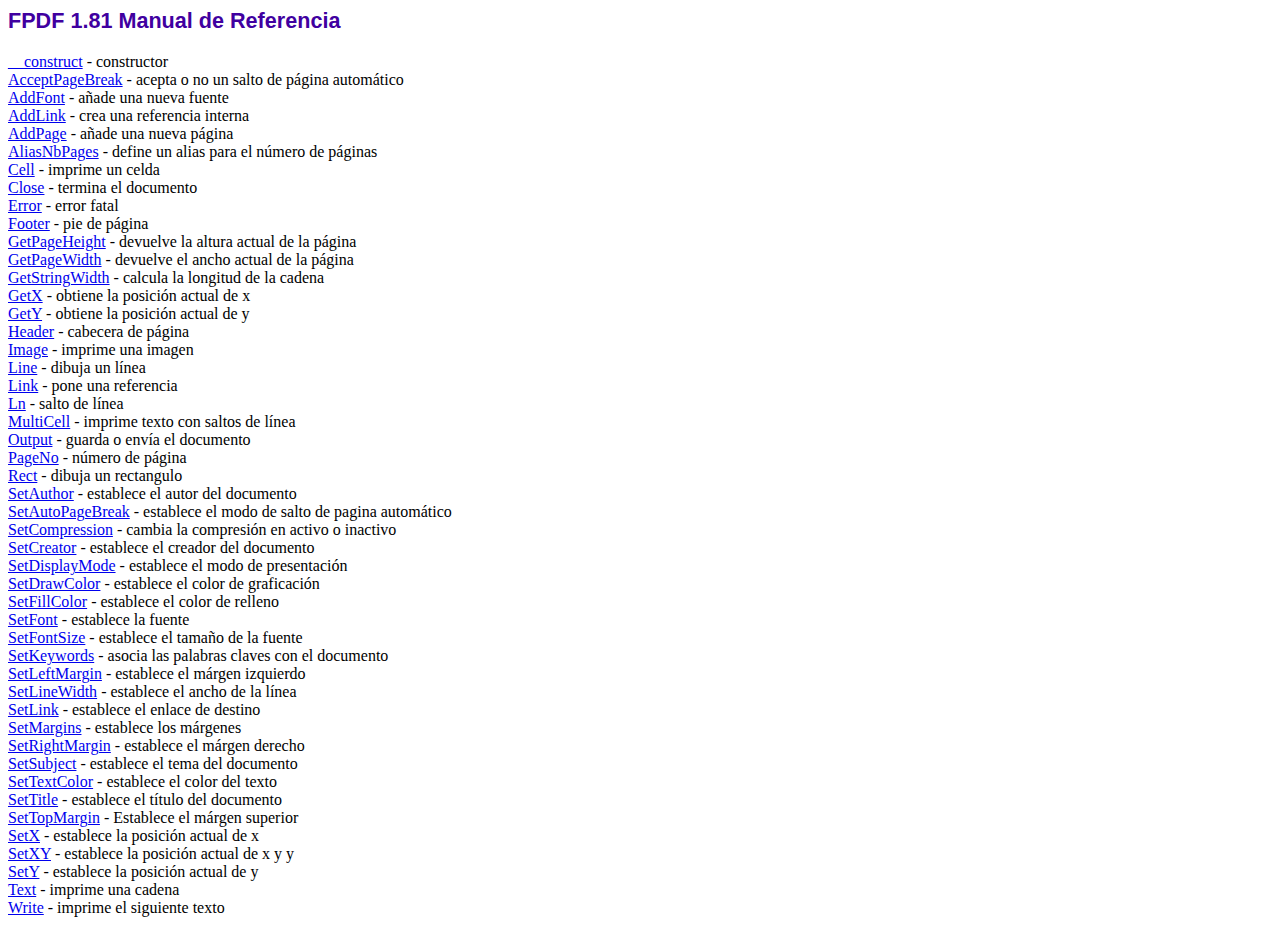
<file: mvc/view/teacher/fpdf181/doc/index.htm>
<!DOCTYPE html PUBLIC "-//W3C//DTD HTML 4.01 Transitional//EN">
<html>
<head>
<meta http-equiv="Content-Type" content="text/html; charset=ISO-8859-1">
<title>FPDF 1.81 Manual de Referencia</title>
<link type="text/css" rel="stylesheet" href="../fpdf.css">
</head>
<body>
<h1>FPDF 1.81 Manual de Referencia</h1>
<a href="__construct.htm">__construct</a> - constructor<br>
<a href="acceptpagebreak.htm">AcceptPageBreak</a> - acepta o no un salto de p�gina autom�tico<br>
<a href="addfont.htm">AddFont</a> - a�ade una nueva fuente<br>
<a href="addlink.htm">AddLink</a> - crea una referencia interna<br>
<a href="addpage.htm">AddPage</a> - a�ade una nueva p�gina<br>
<a href="aliasnbpages.htm">AliasNbPages</a> - define un alias para el n�mero de p�ginas<br>
<a href="cell.htm">Cell</a> - imprime un celda<br>
<a href="close.htm">Close</a> - termina el documento<br>
<a href="error.htm">Error</a> - error fatal<br>
<a href="footer.htm">Footer</a> - pie de p�gina<br>
<a href="getpageheight.htm">GetPageHeight</a> - devuelve la altura actual de la p�gina<br>
<a href="getpagewidth.htm">GetPageWidth</a> - devuelve el ancho actual de la p�gina<br>
<a href="getstringwidth.htm">GetStringWidth</a> - calcula la longitud de la cadena<br>
<a href="getx.htm">GetX</a> - obtiene la posici�n actual de x<br>
<a href="gety.htm">GetY</a> - obtiene la posici�n actual de y<br>
<a href="header.htm">Header</a> - cabecera de p�gina<br>
<a href="image.htm">Image</a> - imprime una imagen<br>
<a href="line.htm">Line</a> - dibuja un l�nea<br>
<a href="link.htm">Link</a> - pone una referencia<br>
<a href="ln.htm">Ln</a> - salto de l�nea<br>
<a href="multicell.htm">MultiCell</a> - imprime texto con saltos de l�nea<br>
<a href="output.htm">Output</a> - guarda o env�a el documento<br>
<a href="pageno.htm">PageNo</a> - n�mero de p�gina<br>
<a href="rect.htm">Rect</a> - dibuja un rectangulo<br>
<a href="setauthor.htm">SetAuthor</a> - establece el autor del documento<br>
<a href="setautopagebreak.htm">SetAutoPageBreak</a> - establece el modo de salto de pagina autom�tico<br>
<a href="setcompression.htm">SetCompression</a> - cambia la compresi�n en activo o inactivo<br>
<a href="setcreator.htm">SetCreator</a> - establece el creador del documento<br>
<a href="setdisplaymode.htm">SetDisplayMode</a> - establece el modo de presentaci�n<br>
<a href="setdrawcolor.htm">SetDrawColor</a> - establece el color de graficaci�n<br>
<a href="setfillcolor.htm">SetFillColor</a> - establece el color de relleno<br>
<a href="setfont.htm">SetFont</a> - establece la fuente<br>
<a href="setfontsize.htm">SetFontSize</a> - establece el tama�o de la fuente<br>
<a href="setkeywords.htm">SetKeywords</a> - asocia las palabras claves con el documento<br>
<a href="setleftmargin.htm">SetLeftMargin</a> - establece el m�rgen izquierdo<br>
<a href="setlinewidth.htm">SetLineWidth</a> - establece el ancho de la l�nea<br>
<a href="setlink.htm">SetLink</a> - establece el enlace de destino<br>
<a href="setmargins.htm">SetMargins</a> - establece los m�rgenes<br>
<a href="setrightmargin.htm">SetRightMargin</a> - establece el m�rgen derecho<br>
<a href="setsubject.htm">SetSubject</a> - establece el tema del documento<br>
<a href="settextcolor.htm">SetTextColor</a> - establece el color del texto<br>
<a href="settitle.htm">SetTitle</a> - establece el t�tulo del documento<br>
<a href="settopmargin.htm">SetTopMargin</a> - Establece el m�rgen superior<br>
<a href="setx.htm">SetX</a> - establece la posici�n actual de x<br>
<a href="setxy.htm">SetXY</a> - establece la posici�n actual de x y y<br>
<a href="sety.htm">SetY</a> - establece la posici�n actual de y<br>
<a href="text.htm">Text</a> - imprime una cadena<br>
<a href="write.htm">Write</a> - imprime el siguiente texto<br>
</body>
</html>
</file>
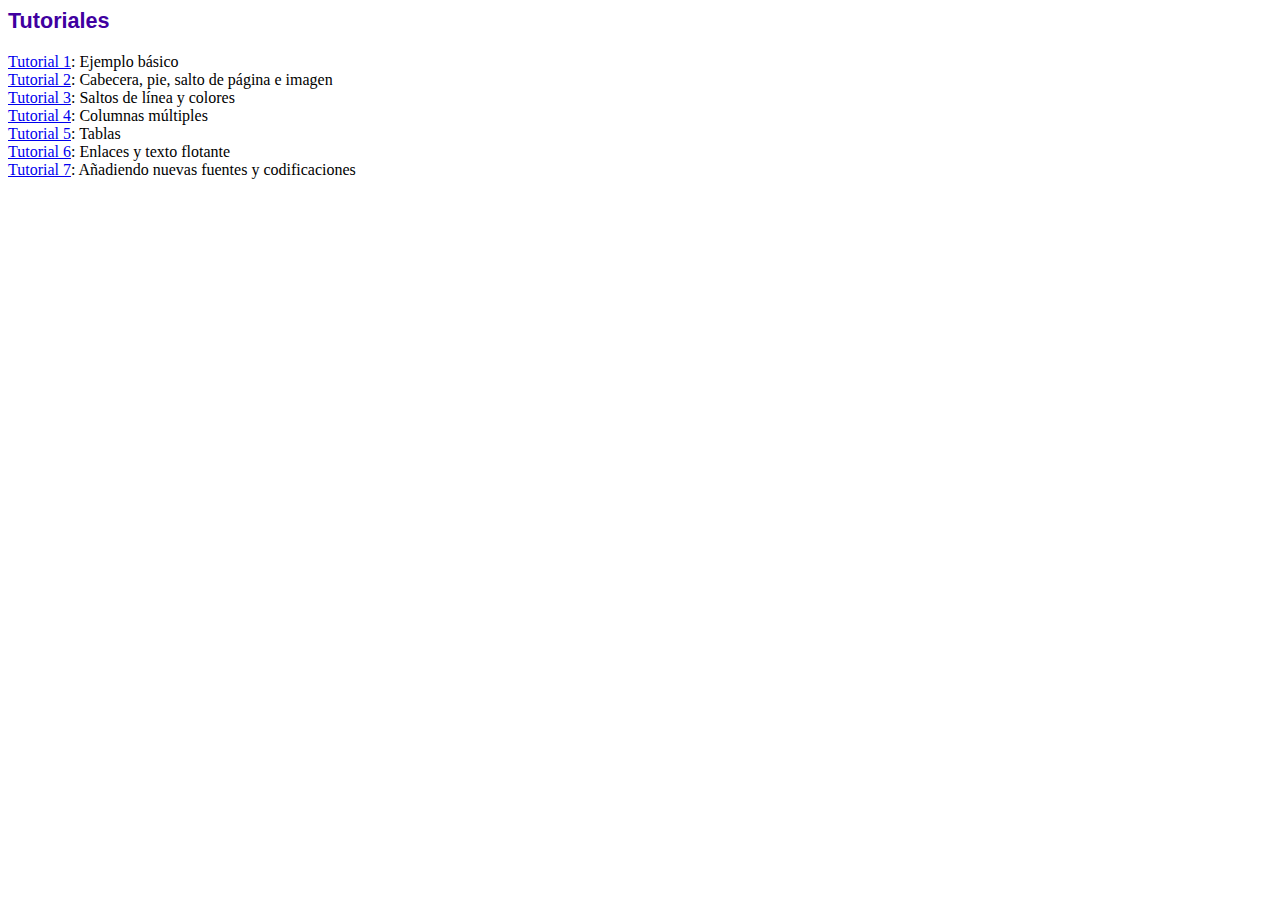
<file: mvc/view/teacher/fpdf181/tutorial/index.htm>
<!DOCTYPE html PUBLIC "-//W3C//DTD HTML 4.01 Transitional//EN">
<html>
<head>
<meta http-equiv="Content-Type" content="text/html; charset=ISO-8859-1">
<title>Tutoriales</title>
<link type="text/css" rel="stylesheet" href="../fpdf.css">
</head>
<body>
<h1>Tutoriales</h1>
<ul style="list-style-type:none; margin-left:0; padding-left:0">
<li><a href="tuto1.htm">Tutorial 1</a>: Ejemplo b�sico</li>
<li><a href="tuto2.htm">Tutorial 2</a>: Cabecera, pie, salto de p�gina e imagen</li>
<li><a href="tuto3.htm">Tutorial 3</a>: Saltos de l�nea y colores</li>
<li><a href="tuto4.htm">Tutorial 4</a>: Columnas m�ltiples</li>
<li><a href="tuto5.htm">Tutorial 5</a>: Tablas</li>
<li><a href="tuto6.htm">Tutorial 6</a>: Enlaces y texto flotante</li>
<li><a href="tuto7.htm">Tutorial 7</a>: A�adiendo nuevas fuentes y codificaciones</li>
</ul>
</body>
</html>
</file>
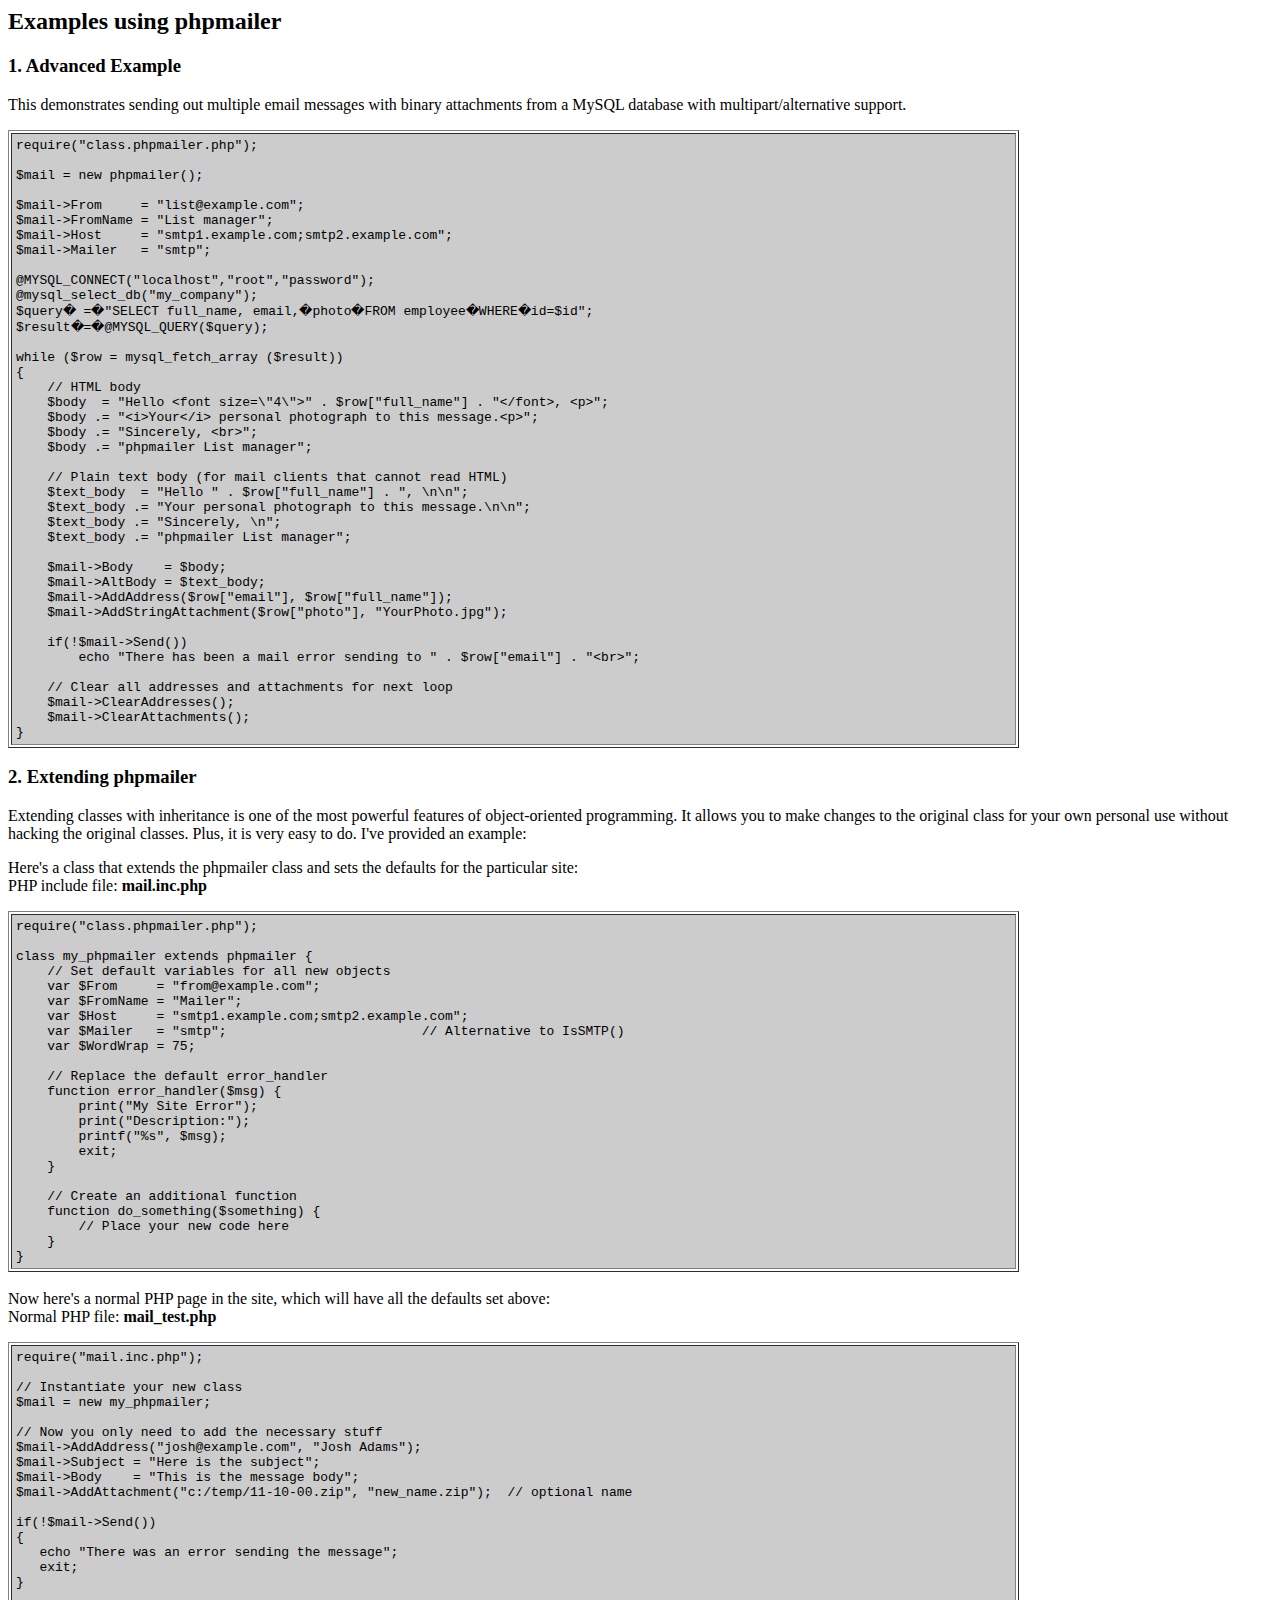
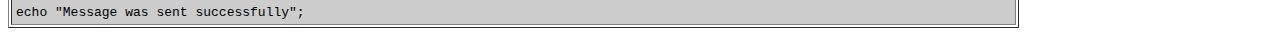
<file: mvc/Controller/PHPMailer/docs/extending.html>
<html>
<head>
<title>Examples using phpmailer</title>
</head>

<body bgcolor="#FFFFFF">

<h2>Examples using phpmailer</h2>

<h3>1. Advanced Example</h3>
<p>

This demonstrates sending out multiple email messages with binary attachments
from a MySQL database with multipart/alternative support.<p>
<table cellpadding="4" border="1" width="80%">
<tr>
<td bgcolor="#CCCCCC">
<pre>
require("class.phpmailer.php");

$mail = new phpmailer();

$mail->From     = "list@example.com";
$mail->FromName = "List manager";
$mail->Host     = "smtp1.example.com;smtp2.example.com";
$mail->Mailer   = "smtp";

@MYSQL_CONNECT("localhost","root","password");
@mysql_select_db("my_company");
$query� =�"SELECT full_name, email,�photo�FROM employee�WHERE�id=$id";
$result�=�@MYSQL_QUERY($query);

while ($row = mysql_fetch_array ($result))
{
    // HTML body
    $body  = "Hello &lt;font size=\"4\"&gt;" . $row["full_name"] . "&lt;/font&gt;, &lt;p&gt;";
    $body .= "&lt;i&gt;Your&lt;/i&gt; personal photograph to this message.&lt;p&gt;";
    $body .= "Sincerely, &lt;br&gt;";
    $body .= "phpmailer List manager";

    // Plain text body (for mail clients that cannot read HTML)
    $text_body  = "Hello " . $row["full_name"] . ", \n\n";
    $text_body .= "Your personal photograph to this message.\n\n";
    $text_body .= "Sincerely, \n";
    $text_body .= "phpmailer List manager";

    $mail->Body    = $body;
    $mail->AltBody = $text_body;
    $mail->AddAddress($row["email"], $row["full_name"]);
    $mail->AddStringAttachment($row["photo"], "YourPhoto.jpg");

    if(!$mail->Send())
        echo "There has been a mail error sending to " . $row["email"] . "&lt;br&gt;";

    // Clear all addresses and attachments for next loop
    $mail->ClearAddresses();
    $mail->ClearAttachments();
}
</pre>
</td>
</tr>
</table>
<p>

<h3>2. Extending phpmailer</h3>
<p>

Extending classes with inheritance is one of the most
powerful features of object-oriented
programming.  It allows you to make changes to the
original class for your
own personal use without hacking the original
classes.  Plus, it is very
easy to do. I've provided an example:

<p>
Here's a class that extends the phpmailer class and sets the defaults
for the particular site:<br>
PHP include file: <b>mail.inc.php</b>
<p>

<table cellpadding="4" border="1" width="80%">
<tr>
<td bgcolor="#CCCCCC">
<pre>
require("class.phpmailer.php");

class my_phpmailer extends phpmailer {
    // Set default variables for all new objects
    var $From     = "from@example.com";
    var $FromName = "Mailer";
    var $Host     = "smtp1.example.com;smtp2.example.com";
    var $Mailer   = "smtp";                         // Alternative to IsSMTP()
    var $WordWrap = 75;

    // Replace the default error_handler
    function error_handler($msg) {
        print("My Site Error");
        print("Description:");
        printf("%s", $msg);
        exit;
    }

    // Create an additional function
    function do_something($something) {
        // Place your new code here
    }
}
</td>
</tr>
</table>
<br>

Now here's a normal PHP page in the site, which will have all the defaults set
above:<br>
Normal PHP file: <b>mail_test.php</b>
<p>

<table cellpadding="4" border="1" width="80%">
<tr>
<td bgcolor="#CCCCCC">
<pre>
require("mail.inc.php");

// Instantiate your new class
$mail = new my_phpmailer;

// Now you only need to add the necessary stuff
$mail->AddAddress("josh@example.com", "Josh Adams");
$mail->Subject = "Here is the subject";
$mail->Body    = "This is the message body";
$mail->AddAttachment("c:/temp/11-10-00.zip", "new_name.zip");  // optional name

if(!$mail->Send())
{
   echo "There was an error sending the message";
   exit;
}

echo "Message was sent successfully";
</pre>
</td>
</tr>
</table>
</p>

</body>
</html>
</file>
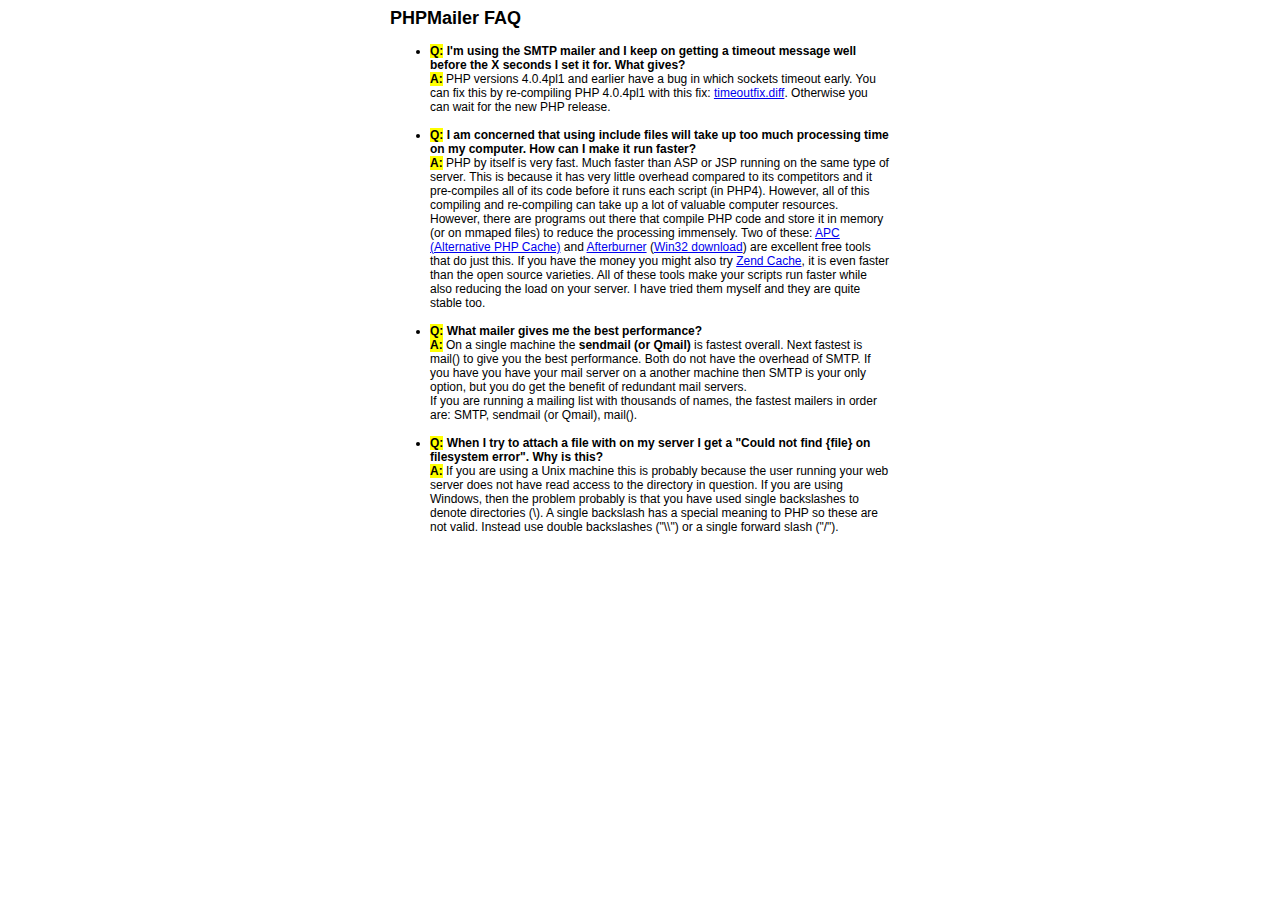
<file: mvc/Controller/PHPMailer/docs/faq.html>
﻿<html>
<head>
<title>PHPMailer FAQ</title>
<style>
body, p {
  font-family: Arial, Helvetica, sans-serif;
  font-size: 12px;
}
div.width {
  width: 500px;
  text-align: left;
}
</style>
</head>
<body bgcolor="#FFFFFF">
<center>
<div class="width">
<h2>PHPMailer FAQ</h2>
<ul>

  <li><b style="background-color: #FFFF00">Q:</b> <b>I&#039;m using the SMTP mailer and I keep on getting a timeout message
  well before the X seconds I set it for.  What gives?</b><br />
  <b style="background-color: #FFFF00">A:</b> PHP versions 4.0.4pl1 and earlier have a bug in which sockets timeout
  early.  You can fix this by re-compiling PHP 4.0.4pl1 with this fix:
  <a href="timeoutfix.diff">timeoutfix.diff</a>. Otherwise you can wait for the new PHP release.<br /><br /></li>

  <li><b style="background-color: #FFFF00">Q:</b> <b>I am concerned that using include files will take up too much
  processing time on my computer.  How can I make it run faster?</b><br />
  <b style="background-color: #FFFF00">A:</b>  PHP by itself is very fast.  Much faster than ASP or JSP running on
  the same type of server.  This is because it has very little overhead compared
  to its competitors and it pre-compiles all of
  its code before it runs each script (in PHP4).  However, all of
  this compiling and re-compiling can take up a lot of valuable
  computer resources.  However, there are programs out there that compile
  PHP code and store it in memory (or on mmaped files) to reduce the
  processing immensely.  Two of these: <a href="http://apc.communityconnect.com">APC
  (Alternative PHP Cache)</a> and <a href="http://bwcache.bware.it/index.htm">Afterburner</a>
  (<a href="http://www.mm4.de/php4win/mod_php4_win32/">Win32 download</a>)
  are excellent free tools that do just this.  If you have the money
  you might also try <a href="http://www.zend.com">Zend Cache</a>, it is
  even faster than the open source varieties.  All of these tools make your
  scripts run faster while also reducing the load on your server. I have tried
  them myself and they are quite stable too.<br /><br /></li>

  <li><b style="background-color: #FFFF00">Q:</b> <b>What mailer gives me the best performance?</b><br />
  <b style="background-color: #FFFF00">A:</b> On a single machine the <b>sendmail (or Qmail)</b> is fastest overall.
  Next fastest is mail() to give you the best performance. Both do not have the overhead of SMTP.
  If you have you have your mail server on a another machine then
  SMTP is your only option, but you do get the benefit of redundant mail servers.<br />
  If you are running a mailing list with thousands of names, the fastest mailers in order are: SMTP, sendmail (or Qmail), mail().<br /><br /></li>

  <li><b style="background-color: #FFFF00">Q:</b> <b>When I try to attach a file with on my server I get a
  "Could not find {file} on filesystem error".  Why is this?</b><br />
  <b style="background-color: #FFFF00">A:</b> If you are using a Unix machine this is probably because the user
  running your web server does not have read access to the directory in question.  If you are using Windows,
  then the problem probably is that you have used single backslashes to denote directories (\).
  A single backslash has a special meaning to PHP so these are not
  valid.  Instead use double backslashes ("\\") or a single forward
  slash ("/").<br /><br /></li>

</ul>

</div>
</center>

</body>
</html>
</file>
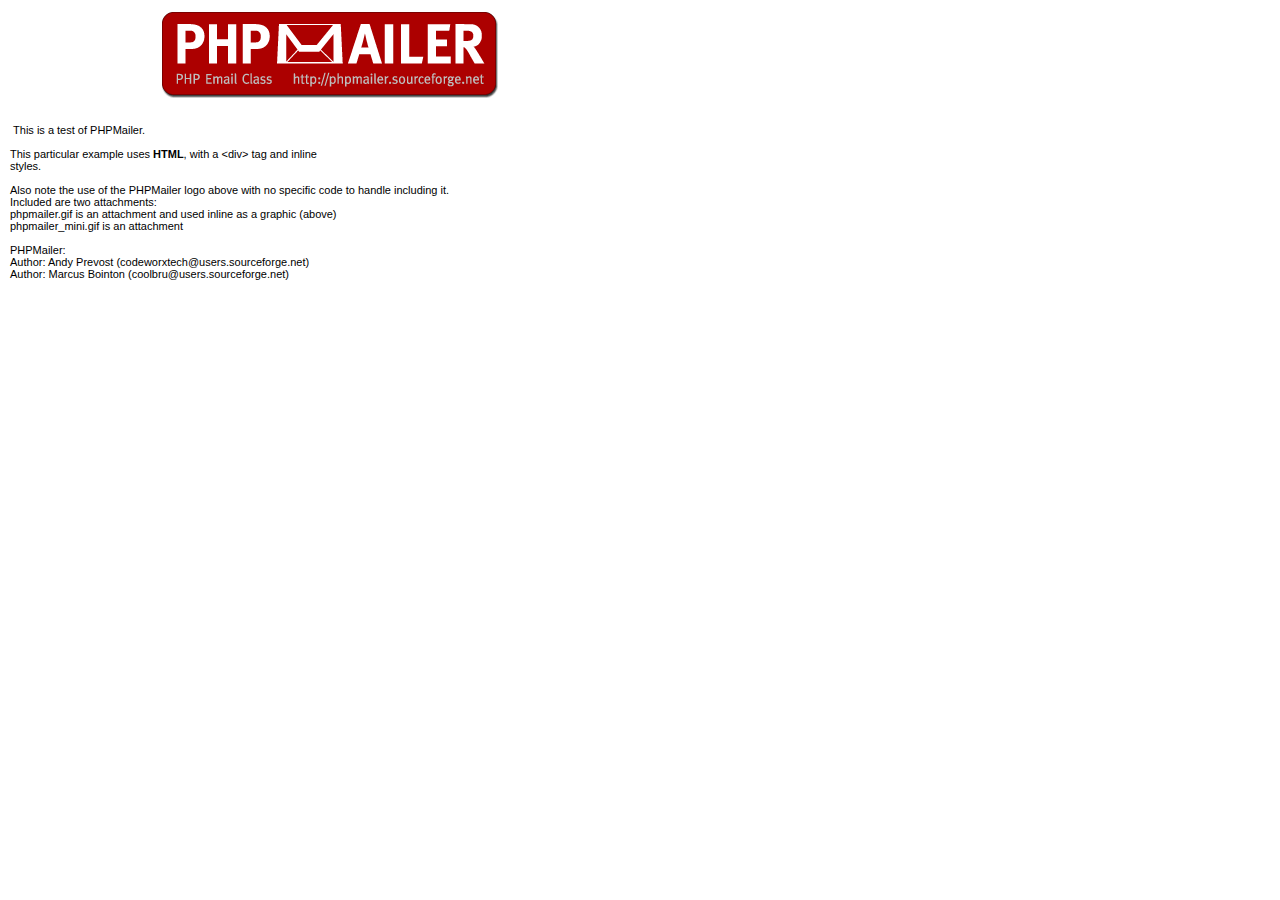
<file: mvc/Controller/PHPMailer/examples/contents.html>
<body style="margin: 10px;">
<div style="width: 640px; font-family: Arial, Helvetica, sans-serif; font-size: 11px;">
<div align="center"><img src="images/phpmailer.gif" style="height: 90px; width: 340px"></div><br>
<br>
&nbsp;This is a test of PHPMailer.<br>
<br>
This particular example uses <strong>HTML</strong>, with a &lt;div&gt; tag and inline<br>
styles.<br>
<br>
Also note the use of the PHPMailer logo above with no specific code to handle
including it.<br />
Included are two attachments:<br />
phpmailer.gif is an attachment and used inline as a graphic (above)<br />
phpmailer_mini.gif is an attachment<br />
<br />
PHPMailer:<br />
Author: Andy Prevost (codeworxtech@users.sourceforge.net)<br />
Author: Marcus Bointon (coolbru@users.sourceforge.net)<br />
</div>
</body>
</file>
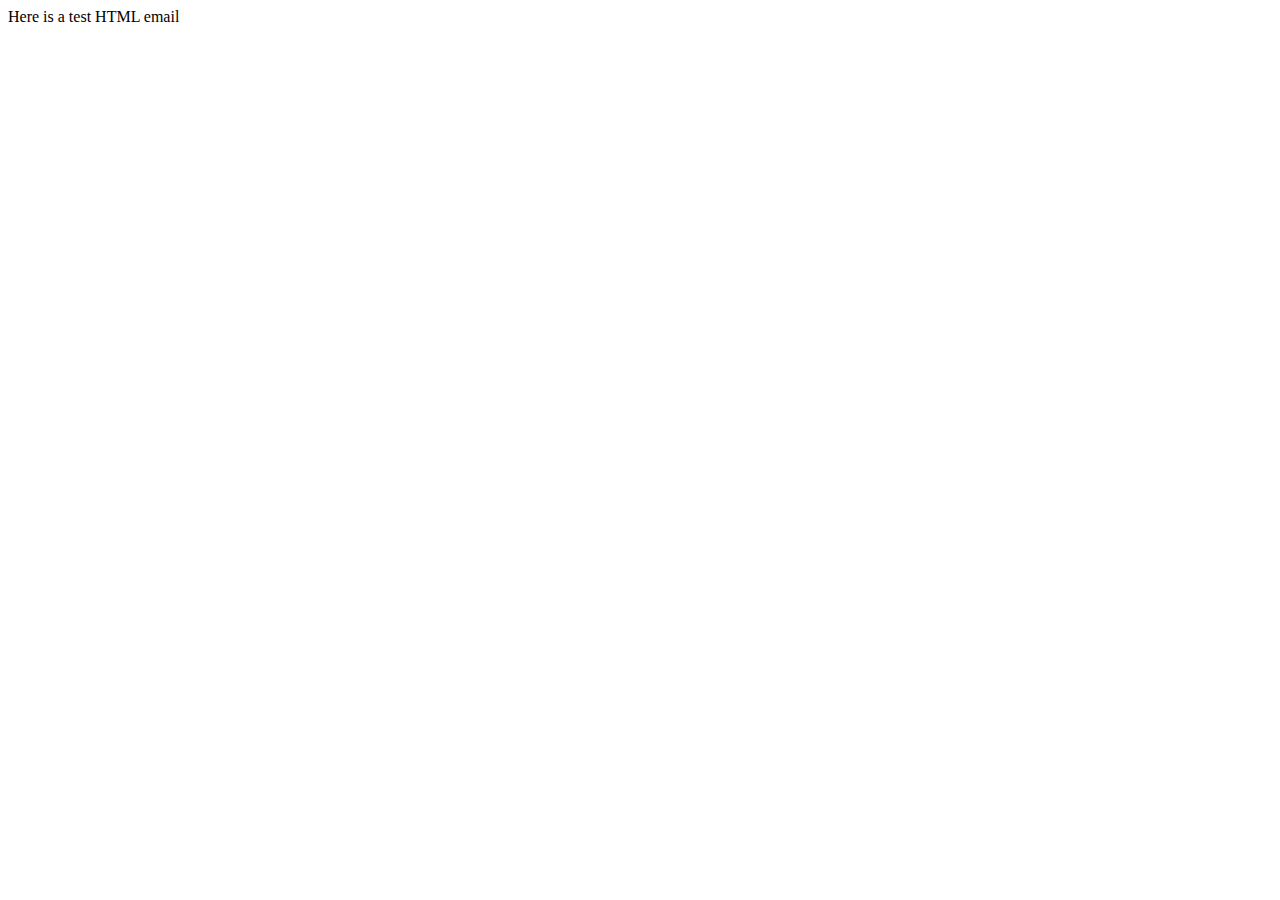
<file: mvc/Controller/PHPMailer/test/contents.html>
<!DOCTYPE HTML PUBLIC "-//W3C//DTD HTML 4.01 Transitional//EN">
<html>
  <head>
    <title>Email test</title>
    <meta http-equiv="Content-Type" content="text/html; charset=UTF-8">
  </head>
  <body>
	<p>Here is a test HTML email</p>
  </body>
</html>
</file>
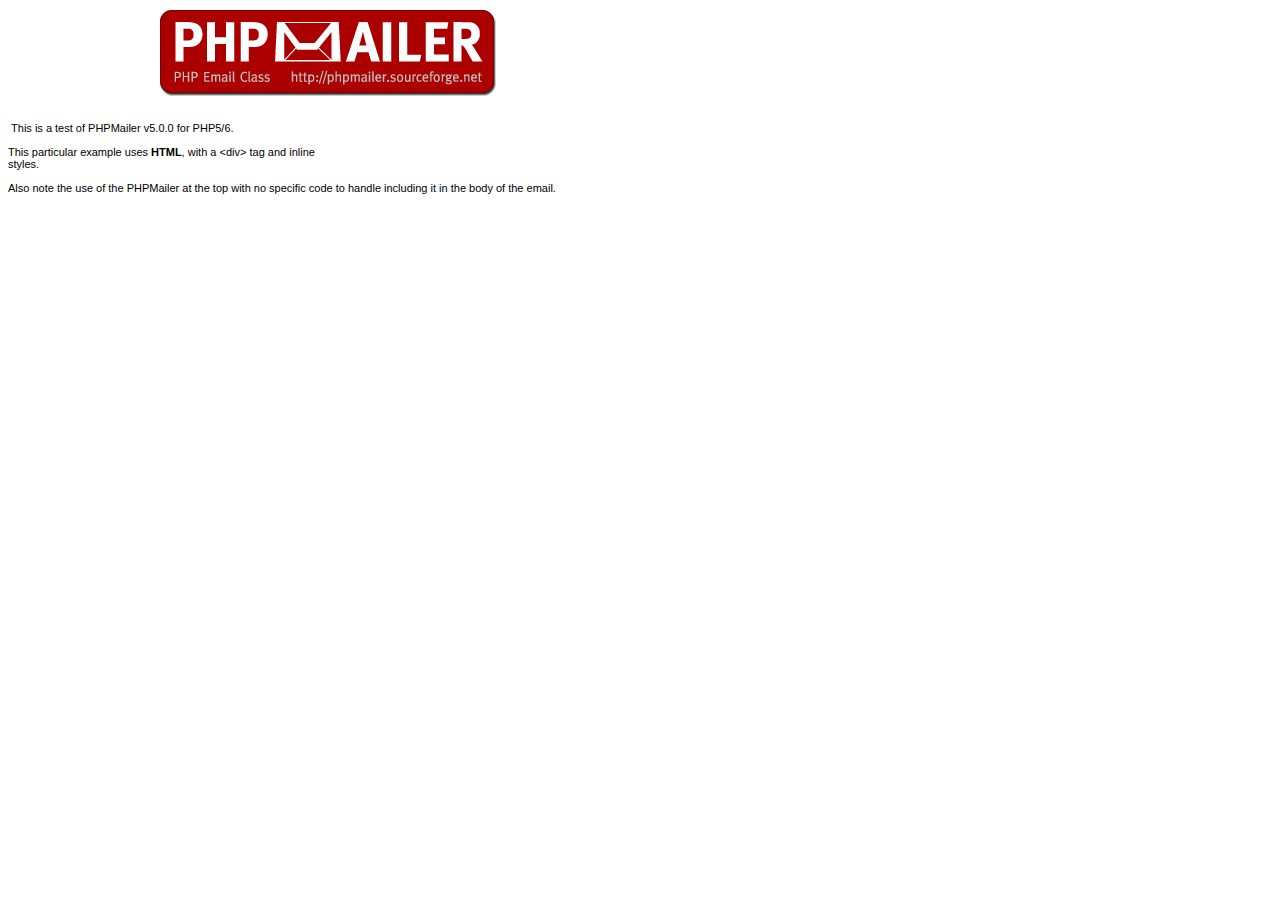
<file: mvc/Controller/PHPMailer/test_script/contents.html>
<body>
<div style="width: 640px; font-family: Arial, Helvetica, sans-serif; font-size: 11px;">
<div align="center"><img src="images/phpmailer.gif" style="height: 90px; width: 340px"></div><br />
<br />
&nbsp;This is a test of PHPMailer v5.0.0 for PHP5/6.<br />
<br />
This particular example uses <strong>HTML</strong>, with a &lt;div&gt; tag and inline<br />
styles.<br />
<br />
Also note the use of the PHPMailer at the top with no specific code to handle
including it in the body of the email.</div>


</body>
</file>
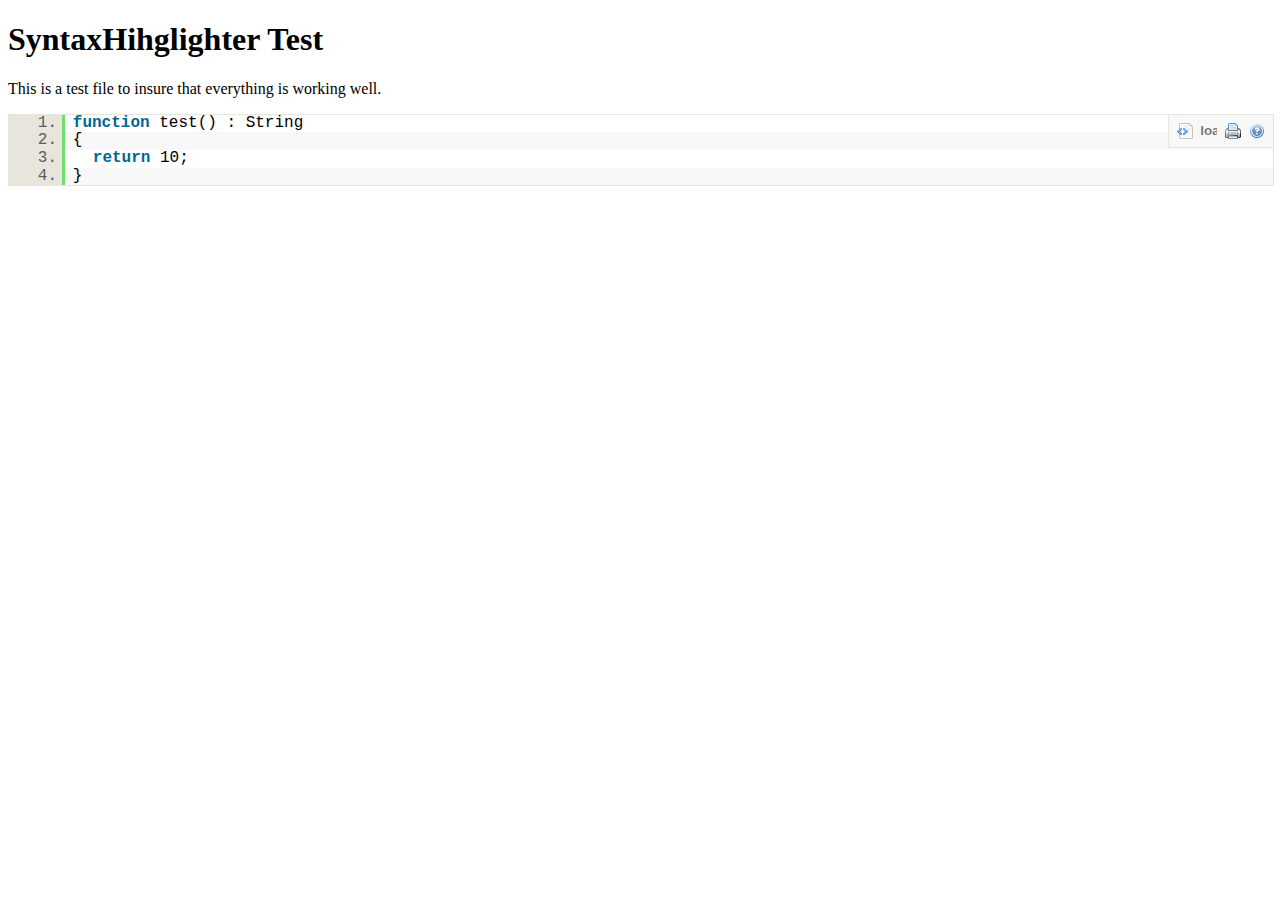
<file: mvc/Controller/PHPMailer/test_script/test.html>
<!DOCTYPE html PUBLIC "-//W3C//DTD XHTML 1.0 Strict//EN" "http://www.w3.org/TR/xhtml1/DTD/xhtml1-strict.dtd">
<html xmlns="http://www.w3.org/1999/xhtml" xml:lang="en" lang="en">
<head>
  <meta http-equiv="Content-Type" content="text/html; charset=UTF-8" />
  <title>SyntaxHighlighter Build Test Page</title>
  <script type="text/javascript" src="scripts/shCore.js"></script>
  <!--
  <script type="text/javascript" src="scripts/shBrushBash.js"></script>
  <script type="text/javascript" src="scripts/shBrushCpp.js"></script>
  <script type="text/javascript" src="scripts/shBrushCSharp.js"></script>
  <script type="text/javascript" src="scripts/shBrushCss.js"></script>
  <script type="text/javascript" src="scripts/shBrushDelphi.js"></script>
  <script type="text/javascript" src="scripts/shBrushDiff.js"></script>
  <script type="text/javascript" src="scripts/shBrushGroovy.js"></script>
  <script type="text/javascript" src="scripts/shBrushJava.js"></script>
  <script type="text/javascript" src="scripts/shBrushJScript.js"></script>
  -->
  <script type="text/javascript" src="scripts/shBrushPhp.js"></script>
  <!--
  <script type="text/javascript" src="scripts/shBrushPlain.js"></script>
  <script type="text/javascript" src="scripts/shBrushPython.js"></script>
  <script type="text/javascript" src="scripts/shBrushRuby.js"></script>
  <script type="text/javascript" src="scripts/shBrushScala.js"></script>
  <script type="text/javascript" src="scripts/shBrushSql.js"></script>
  <script type="text/javascript" src="scripts/shBrushVb.js"></script>
  <script type="text/javascript" src="scripts/shBrushXml.js"></script>
  -->
  <link type="text/css" rel="stylesheet" href="styles/shCore.css"/>
  <link type="text/css" rel="stylesheet" href="styles/shThemeDefault.css"/>
  <script type="text/javascript">
    SyntaxHighlighter.config.clipboardSwf = 'scripts/clipboard.swf';
    SyntaxHighlighter.all();
  </script>
</head>

<body >
<h1>SyntaxHihglighter Test</h1>
<p>This is a test file to insure that everything is working well.</p>

<pre class="brush: php;">
function test() : String
{
  return 10;
}
</pre>
</html>
</file>
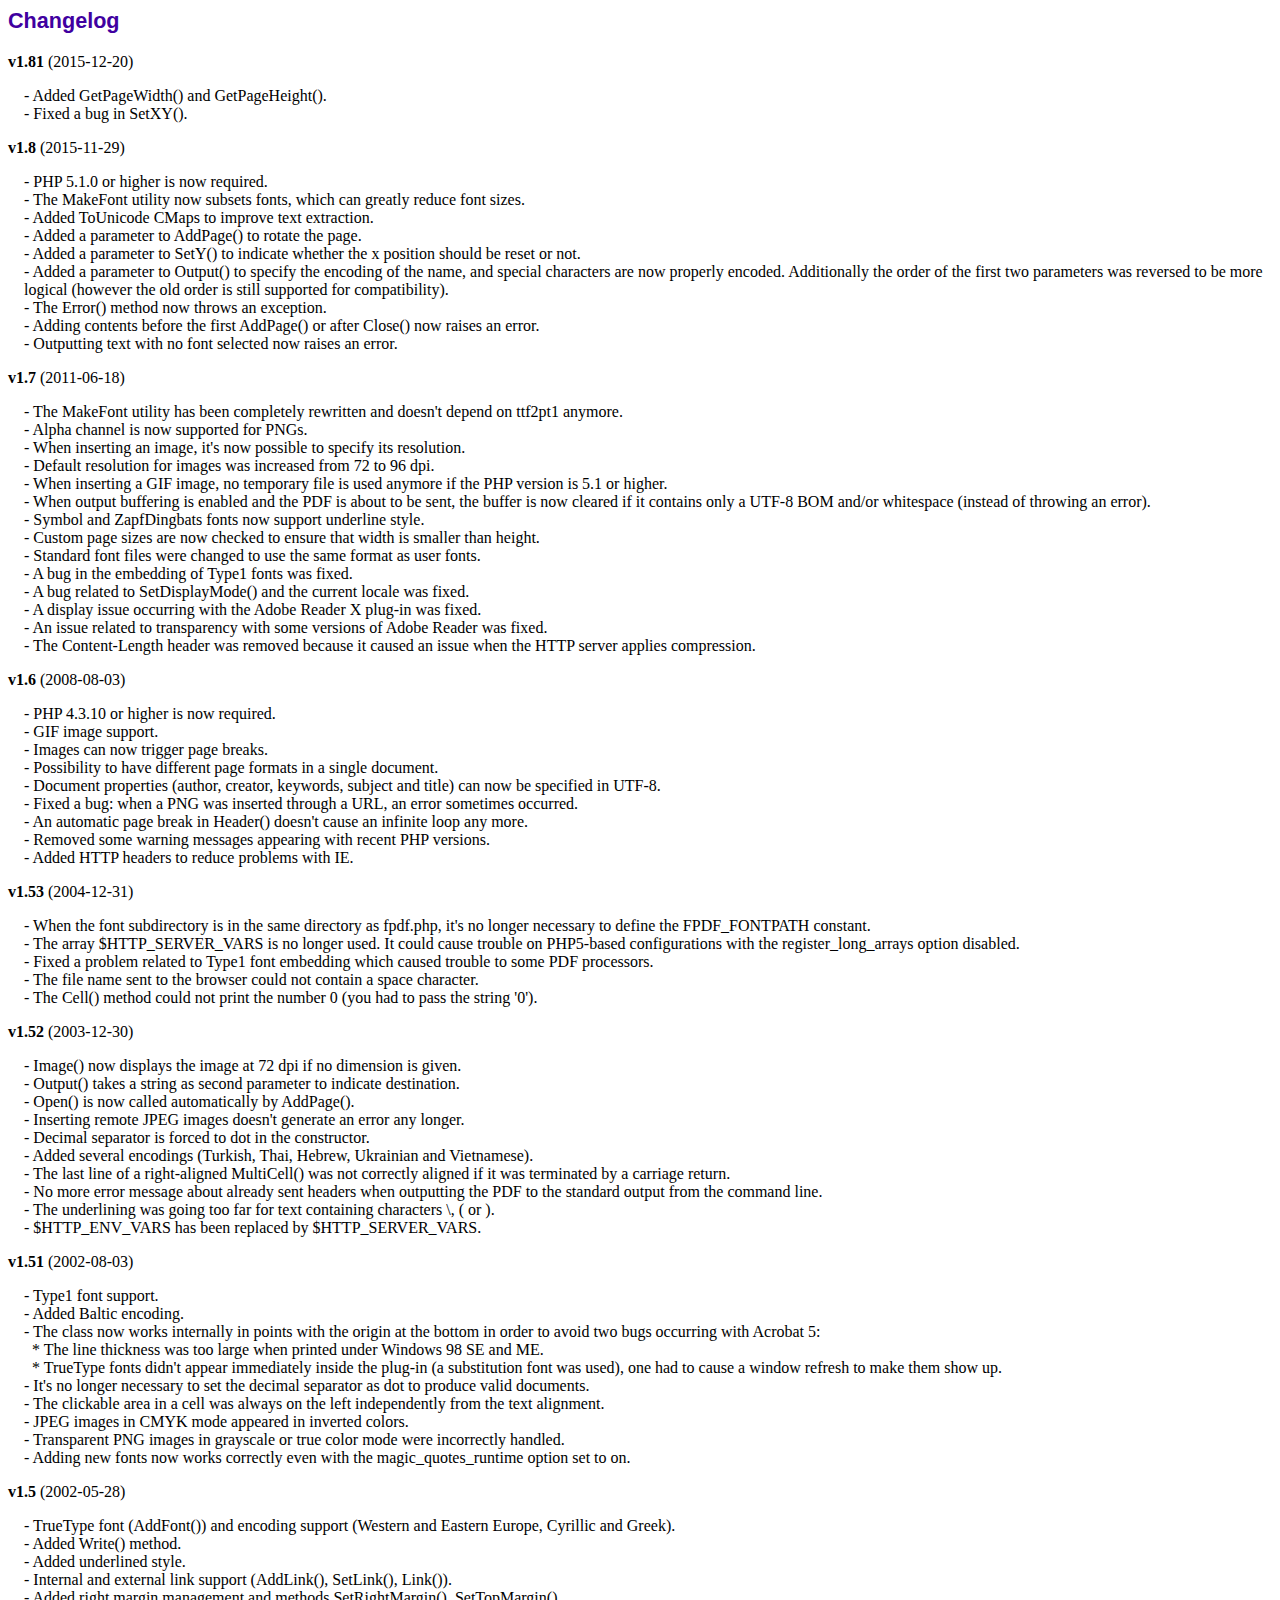
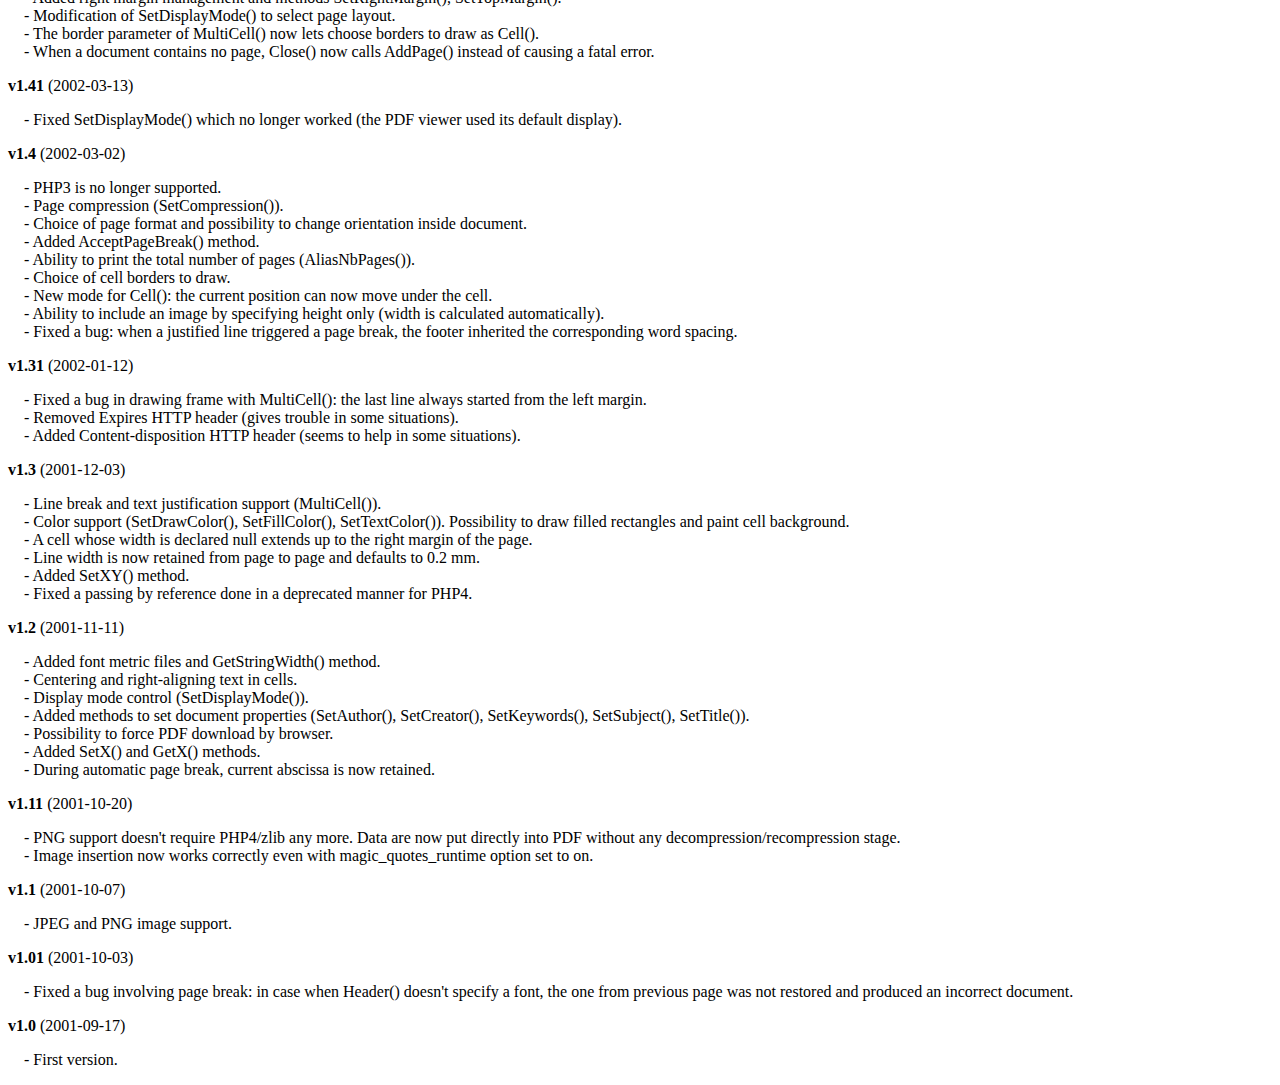
<file: mvc/view/teacher/fpdf181/changelog.htm>
<!DOCTYPE html PUBLIC "-//W3C//DTD HTML 4.01 Transitional//EN">
<html>
<head>
<meta http-equiv="Content-Type" content="text/html; charset=ISO-8859-1">
<title>Changelog</title>
<link type="text/css" rel="stylesheet" href="fpdf.css">
<style type="text/css">
dd {margin:1em 0 1em 1em}
</style>
</head>
<body>
<h1>Changelog</h1>
<dl>
<dt><strong>v1.81</strong> (2015-12-20)</dt>
<dd>
- Added GetPageWidth() and GetPageHeight().<br>
- Fixed a bug in SetXY().<br>
</dd>
<dt><strong>v1.8</strong> (2015-11-29)</dt>
<dd>
- PHP 5.1.0 or higher is now required.<br>
- The MakeFont utility now subsets fonts, which can greatly reduce font sizes.<br>
- Added ToUnicode CMaps to improve text extraction.<br>
- Added a parameter to AddPage() to rotate the page.<br>
- Added a parameter to SetY() to indicate whether the x position should be reset or not.<br>
- Added a parameter to Output() to specify the encoding of the name, and special characters are now properly encoded. Additionally the order of the first two parameters was reversed to be more logical (however the old order is still supported for compatibility).<br>
- The Error() method now throws an exception.<br>
- Adding contents before the first AddPage() or after Close() now raises an error.<br>
- Outputting text with no font selected now raises an error.<br>
</dd>
<dt><strong>v1.7</strong> (2011-06-18)</dt>
<dd>
- The MakeFont utility has been completely rewritten and doesn't depend on ttf2pt1 anymore.<br>
- Alpha channel is now supported for PNGs.<br>
- When inserting an image, it's now possible to specify its resolution.<br>
- Default resolution for images was increased from 72 to 96 dpi.<br>
- When inserting a GIF image, no temporary file is used anymore if the PHP version is 5.1 or higher.<br>
- When output buffering is enabled and the PDF is about to be sent, the buffer is now cleared if it contains only a UTF-8 BOM and/or whitespace (instead of throwing an error).<br>
- Symbol and ZapfDingbats fonts now support underline style.<br>
- Custom page sizes are now checked to ensure that width is smaller than height.<br>
- Standard font files were changed to use the same format as user fonts.<br>
- A bug in the embedding of Type1 fonts was fixed.<br>
- A bug related to SetDisplayMode() and the current locale was fixed.<br>
- A display issue occurring with the Adobe Reader X plug-in was fixed.<br>
- An issue related to transparency with some versions of Adobe Reader was fixed.<br>
- The Content-Length header was removed because it caused an issue when the HTTP server applies compression.<br>
</dd>
<dt><strong>v1.6</strong> (2008-08-03)</dt>
<dd>
- PHP 4.3.10 or higher is now required.<br>
- GIF image support.<br>
- Images can now trigger page breaks.<br>
- Possibility to have different page formats in a single document.<br>
- Document properties (author, creator, keywords, subject and title) can now be specified in UTF-8.<br>
- Fixed a bug: when a PNG was inserted through a URL, an error sometimes occurred.<br>
- An automatic page break in Header() doesn't cause an infinite loop any more.<br>
- Removed some warning messages appearing with recent PHP versions.<br>
- Added HTTP headers to reduce problems with IE.<br>
</dd>
<dt><strong>v1.53</strong> (2004-12-31)</dt>
<dd>
- When the font subdirectory is in the same directory as fpdf.php, it's no longer necessary to define the FPDF_FONTPATH constant.<br>
- The array $HTTP_SERVER_VARS is no longer used. It could cause trouble on PHP5-based configurations with the register_long_arrays option disabled.<br>
- Fixed a problem related to Type1 font embedding which caused trouble to some PDF processors.<br>
- The file name sent to the browser could not contain a space character.<br>
- The Cell() method could not print the number 0 (you had to pass the string '0').<br>
</dd>
<dt><strong>v1.52</strong> (2003-12-30)</dt>
<dd>
- Image() now displays the image at 72 dpi if no dimension is given.<br>
- Output() takes a string as second parameter to indicate destination.<br>
- Open() is now called automatically by AddPage().<br>
- Inserting remote JPEG images doesn't generate an error any longer.<br>
- Decimal separator is forced to dot in the constructor.<br>
- Added several encodings (Turkish, Thai, Hebrew, Ukrainian and Vietnamese).<br>
- The last line of a right-aligned MultiCell() was not correctly aligned if it was terminated by a carriage return.<br>
- No more error message about already sent headers when outputting the PDF to the standard output from the command line.<br>
- The underlining was going too far for text containing characters \, ( or ).<br>
- $HTTP_ENV_VARS has been replaced by $HTTP_SERVER_VARS.<br>
</dd>
<dt><strong>v1.51</strong> (2002-08-03)</dt>
<dd>
- Type1 font support.<br>
- Added Baltic encoding.<br>
- The class now works internally in points with the origin at the bottom in order to avoid two bugs occurring with Acrobat 5:<br>&nbsp;&nbsp;* The line thickness was too large when printed under Windows 98 SE and ME.<br>&nbsp;&nbsp;* TrueType fonts didn't appear immediately inside the plug-in (a substitution font was used), one had to cause a window refresh to make them show up.<br>
- It's no longer necessary to set the decimal separator as dot to produce valid documents.<br>
- The clickable area in a cell was always on the left independently from the text alignment.<br>
- JPEG images in CMYK mode appeared in inverted colors.<br>
- Transparent PNG images in grayscale or true color mode were incorrectly handled.<br>
- Adding new fonts now works correctly even with the magic_quotes_runtime option set to on.<br>
</dd>
<dt><strong>v1.5</strong> (2002-05-28)</dt>
<dd>
- TrueType font (AddFont()) and encoding support (Western and Eastern Europe, Cyrillic and Greek).<br>
- Added Write() method.<br>
- Added underlined style.<br>
- Internal and external link support (AddLink(), SetLink(), Link()).<br>
- Added right margin management and methods SetRightMargin(), SetTopMargin().<br>
- Modification of SetDisplayMode() to select page layout.<br>
- The border parameter of MultiCell() now lets choose borders to draw as Cell().<br>
- When a document contains no page, Close() now calls AddPage() instead of causing a fatal error.<br>
</dd>
<dt><strong>v1.41</strong> (2002-03-13)</dt>
<dd>
- Fixed SetDisplayMode() which no longer worked (the PDF viewer used its default display).<br>
</dd>
<dt><strong>v1.4</strong> (2002-03-02)</dt>
<dd>
- PHP3 is no longer supported.<br>
- Page compression (SetCompression()).<br>
- Choice of page format and possibility to change orientation inside document.<br>
- Added AcceptPageBreak() method.<br>
- Ability to print the total number of pages (AliasNbPages()).<br>
- Choice of cell borders to draw.<br>
- New mode for Cell(): the current position can now move under the cell.<br>
- Ability to include an image by specifying height only (width is calculated automatically).<br>
- Fixed a bug: when a justified line triggered a page break, the footer inherited the corresponding word spacing.<br>
</dd>
<dt><strong>v1.31</strong> (2002-01-12)</dt>
<dd>
- Fixed a bug in drawing frame with MultiCell(): the last line always started from the left margin.<br>
- Removed Expires HTTP header (gives trouble in some situations).<br>
- Added Content-disposition HTTP header (seems to help in some situations).<br>
</dd>
<dt><strong>v1.3</strong> (2001-12-03)</dt>
<dd>
- Line break and text justification support (MultiCell()).<br>
- Color support (SetDrawColor(), SetFillColor(), SetTextColor()). Possibility to draw filled rectangles and paint cell background.<br>
- A cell whose width is declared null extends up to the right margin of the page.<br>
- Line width is now retained from page to page and defaults to 0.2 mm.<br>
- Added SetXY() method.<br>
- Fixed a passing by reference done in a deprecated manner for PHP4.<br>
</dd>
<dt><strong>v1.2</strong> (2001-11-11)</dt>
<dd>
- Added font metric files and GetStringWidth() method.<br>
- Centering and right-aligning text in cells.<br>
- Display mode control (SetDisplayMode()).<br>
- Added methods to set document properties (SetAuthor(), SetCreator(), SetKeywords(), SetSubject(), SetTitle()).<br>
- Possibility to force PDF download by browser.<br>
- Added SetX() and GetX() methods.<br>
- During automatic page break, current abscissa is now retained.<br>
</dd>
<dt><strong>v1.11</strong> (2001-10-20)</dt>
<dd>
- PNG support doesn't require PHP4/zlib any more. Data are now put directly into PDF without any decompression/recompression stage.<br>
- Image insertion now works correctly even with magic_quotes_runtime option set to on.<br>
</dd>
<dt><strong>v1.1</strong> (2001-10-07)</dt>
<dd>
- JPEG and PNG image support.<br>
</dd>
<dt><strong>v1.01</strong> (2001-10-03)</dt>
<dd>
- Fixed a bug involving page break: in case when Header() doesn't specify a font, the one from previous page was not restored and produced an incorrect document.<br>
</dd>
<dt><strong>v1.0</strong> (2001-09-17)</dt>
<dd>
- First version.<br>
</dd>
</dl>
</body>
</html>
</file>
<file: mvc/view/teacher/fpdf181/fpdf.css>
body {font-family:"Times New Roman",serif}
h1 {font:bold 135% Arial,sans-serif; color:#4000A0; margin-bottom:0.9em}
h2 {font:bold 95% Arial,sans-serif; color:#900000; margin-top:1.5em; margin-bottom:1em}
dl.param dt {text-decoration:underline}
dl.param dd {margin-top:1em; margin-bottom:1em}
dl.param ul {margin-top:1em; margin-bottom:1em}
tt, code, kbd {font-family:"Courier New",Courier,monospace; font-size:82%}
div.source {margin-top:1.4em; margin-bottom:1.3em}
div.source pre {display:table; border:1px solid #24246A; width:100%; margin:0em; font-family:inherit; font-size:100%}
div.source code {display:block; border:1px solid #C5C5EC; background-color:#F0F5FF; padding:6px; color:#000000}
div.doc-source {margin-top:1.4em; margin-bottom:1.3em}
div.doc-source pre {display:table; width:100%; margin:0em; font-family:inherit; font-size:100%}
div.doc-source code {display:block; background-color:#E0E0E0; padding:4px}
.kw {color:#000080; font-weight:bold}
.str {color:#CC0000}
.cmt {color:#008000}
p.demo {text-align:center; margin-top:-0.9em}
a.demo {text-decoration:none; font-weight:bold; color:#0000CC}
a.demo:link {text-decoration:none; font-weight:bold; color:#0000CC}
a.demo:hover {text-decoration:none; font-weight:bold; color:#0000FF}
a.demo:active {text-decoration:none; font-weight:bold; color:#0000FF}
</file>
<file: mvc/Controller/PHPMailer/test_script/styles/shCore.css>
/**
 * SyntaxHighlighter
 * http://alexgorbatchev.com/
 *
 * SyntaxHighlighter is donationware. If you are using it, please donate.
 * http://alexgorbatchev.com/wiki/SyntaxHighlighter:Donate
 *
 * @version
 * 2.0.296 (March 01 2009)
 * 
 * @copyright
 * Copyright (C) 2004-2009 Alex Gorbatchev.
 *
 * @license
 * This file is part of SyntaxHighlighter.
 * 
 * SyntaxHighlighter is free software: you can redistribute it and/or modify
 * it under the terms of the GNU General Public License as published by
 * the Free Software Foundation, either version 3 of the License, or
 * (at your option) any later version.
 * 
 * SyntaxHighlighter is distributed in the hope that it will be useful,
 * but WITHOUT ANY WARRANTY; without even the implied warranty of
 * MERCHANTABILITY or FITNESS FOR A PARTICULAR PURPOSE.  See the
 * GNU General Public License for more details.
 * 
 * You should have received a copy of the GNU General Public License
 * along with SyntaxHighlighter.  If not, see <http://www.gnu.org/licenses/>.
 */
.syntaxhighlighter,
.syntaxhighlighter div,
.syntaxhighlighter code,
.syntaxhighlighter span
{
	margin: 0 !important;
	padding: 0 !important;
	border: 0 !important;
	outline: 0 !important;
	background: none !important;
	text-align: left !important;
	float: none !important;
	vertical-align: baseline !important;
	position: static !important;
	left: auto !important;
	top: auto !important;
	right: auto !important;
	bottom: auto !important;
	height: auto !important;
	width: auto !important;
	line-height: 1.1em !important;
	font-family: "Consolas", "Monaco", "Bitstream Vera Sans Mono", "Courier New", Courier, monospace !important;
	font-weight: normal !important;
	font-style: normal !important;
	font-size: 1em !important;
}

.syntaxhighlighter
{
	width: 100% !important;
	margin: 1em 0 1em 0 !important;
	padding: 1px !important; /* adds a little border on top and bottom */
	position: relative !important;
}

.syntaxhighlighter .bold {
	font-weight: bold !important;
}

.syntaxhighlighter .italic {
	font-style: italic !important;
}

.syntaxhighlighter .line .number
{
	float: left !important; 
	width: 3em !important; 
	padding-right: .3em !important;
	text-align: right !important;
	display: block !important;
}

/* Disable numbers when no gutter option is set */
.syntaxhighlighter.nogutter .line .number
{
	display: none !important;
}

.syntaxhighlighter .line .content
{
	margin-left: 3.3em !important; 
	padding-left: .5em !important;
	display: block !important;
}

.syntaxhighlighter .line .content .block
{
	display: block !important;
	padding-left: 1.5em !important;
	text-indent: -1.5em !important;
}

.syntaxhighlighter .line .content .spaces
{
	display: none !important;
}

/* Disable border and margin on the lines when no gutter option is set */
.syntaxhighlighter.nogutter .line .content
{
	margin-left: 0 !important; 
	border-left: none !important;
}

.syntaxhighlighter .bar
{
}

.syntaxhighlighter.collapsed .bar
{

}

.syntaxhighlighter.nogutter .ruler
{
	margin-left: 0 !important;
	padding-left: 0 !important;
}

.syntaxhighlighter .ruler
{
	padding: 0 0 .5em .5em !important;
	margin-left: 3.3em !important;
	overflow: hidden !important;
}

/* Adjust some properties when collapsed */

.syntaxhighlighter.collapsed .lines,
.syntaxhighlighter.collapsed .ruler
{
	display: none !important;
}

/* Styles for the toolbar */

.syntaxhighlighter .toolbar
{
	position: absolute !important;
	right: 0px !important;
	top: 0px !important;
	font-size: 1px !important;
	padding: 8px 8px 8px 0 !important; /* in px because images don't scale with ems */
}

.syntaxhighlighter.collapsed .toolbar
{
	font-size: 80% !important;
	padding: .2em 0 .5em .5em !important;
	position: static !important;
}

.syntaxhighlighter .toolbar a.item,
.syntaxhighlighter .toolbar .item
{
	display: block !important;
	float: left !important;
	margin-left: 8px !important;
	background-repeat: no-repeat !important;
	overflow: hidden !important;
	text-indent: -5000px !important;
}

.syntaxhighlighter.collapsed .toolbar .item
{
	display: none !important;
}

.syntaxhighlighter.collapsed .toolbar .item.expandSource
{
	background-image: url(magnifier.png) !important;
	display: inline !important;
	text-indent: 0 !important;
	width: auto !important;
	float: none !important;
	height: 16px !important;
	padding-left: 20px !important;
}

.syntaxhighlighter .toolbar .item.viewSource
{
	background-image: url(page_white_code.png) !important;
}

.syntaxhighlighter .toolbar .item.printSource
{
	background-image: url(printer.png) !important;
}

.syntaxhighlighter .toolbar .item.copyToClipboard
{
	text-indent: 0 !important;
	background: none !important;
	overflow: visible !important;
}

.syntaxhighlighter .toolbar .item.about
{
	background-image: url(help.png) !important;
}

/** 
 * Print view.
 * Colors are based on the default theme without background.
 */

.syntaxhighlighter.printing,
.syntaxhighlighter.printing .line.alt1 .content,
.syntaxhighlighter.printing .line.alt2 .content,
.syntaxhighlighter.printing .line.highlighted .number,
.syntaxhighlighter.printing .line.highlighted.alt1 .content,
.syntaxhighlighter.printing .line.highlighted.alt2 .content,
.syntaxhighlighter.printing .line .content .block
{
	background: none !important;
}

/* Gutter line numbers */
.syntaxhighlighter.printing .line .number
{
	color: #bbb !important;
}

/* Add border to the lines */
.syntaxhighlighter.printing .line .content
{
	color: #000 !important;
}

/* Toolbar when visible */
.syntaxhighlighter.printing .toolbar,
.syntaxhighlighter.printing .ruler
{
	display: none !important;
}

.syntaxhighlighter.printing a
{
	text-decoration: none !important;
}

.syntaxhighlighter.printing .plain,
.syntaxhighlighter.printing .plain a
{ 
	color: #000 !important;
}

.syntaxhighlighter.printing .comments,
.syntaxhighlighter.printing .comments a
{ 
	color: #008200 !important;
}

.syntaxhighlighter.printing .string,
.syntaxhighlighter.printing .string a
{
	color: blue !important; 
}

.syntaxhighlighter.printing .keyword
{ 
	color: #069 !important; 
	font-weight: bold !important; 
}

.syntaxhighlighter.printing .preprocessor 
{ 
	color: gray !important; 
}

.syntaxhighlighter.printing .variable 
{ 
	color: #a70 !important; 
}

.syntaxhighlighter.printing .value
{ 
	color: #090 !important; 
}

.syntaxhighlighter.printing .functions
{ 
	color: #ff1493 !important; 
}

.syntaxhighlighter.printing .constants
{ 
	color: #0066CC !important; 
}

.syntaxhighlighter.printing .script
{
	font-weight: bold !important;
}

.syntaxhighlighter.printing .color1,
.syntaxhighlighter.printing .color1 a
{ 
	color: #808080 !important; 
}

.syntaxhighlighter.printing .color2,
.syntaxhighlighter.printing .color2 a
{ 
	color: #ff1493 !important; 
}

.syntaxhighlighter.printing .color3,
.syntaxhighlighter.printing .color3 a
{ 
	color: red !important; 
}
</file>
<file: mvc/Controller/PHPMailer/test_script/styles/shThemeDefault.css>
/**
 * SyntaxHighlighter
 * http://alexgorbatchev.com/
 *
 * SyntaxHighlighter is donationware. If you are using it, please donate.
 * http://alexgorbatchev.com/wiki/SyntaxHighlighter:Donate
 *
 * @version
 * 2.0.296 (March 01 2009)
 * 
 * @copyright
 * Copyright (C) 2004-2009 Alex Gorbatchev.
 *
 * @license
 * This file is part of SyntaxHighlighter.
 * 
 * SyntaxHighlighter is free software: you can redistribute it and/or modify
 * it under the terms of the GNU General Public License as published by
 * the Free Software Foundation, either version 3 of the License, or
 * (at your option) any later version.
 * 
 * SyntaxHighlighter is distributed in the hope that it will be useful,
 * but WITHOUT ANY WARRANTY; without even the implied warranty of
 * MERCHANTABILITY or FITNESS FOR A PARTICULAR PURPOSE.  See the
 * GNU General Public License for more details.
 * 
 * You should have received a copy of the GNU General Public License
 * along with SyntaxHighlighter.  If not, see <http://www.gnu.org/licenses/>.
 */
/************************************
 * Default Syntax Highlighter theme.
 * 
 * Interface elements.
 ************************************/

.syntaxhighlighter
{
	background-color: #E7E5DC !important;
}

/* Highlighed line number */
.syntaxhighlighter .line.highlighted .number
{
	background-color: #6CE26C !important;
	color: black !important;
}

/* Highlighed line */
.syntaxhighlighter .line.highlighted.alt1 .content,
.syntaxhighlighter .line.highlighted.alt2 .content
{
	background-color: #6CE26C !important;
}

/* Gutter line numbers */
.syntaxhighlighter .line .number
{
	color: #5C5C5C !important;
}

/* Add border to the lines */
.syntaxhighlighter .line .content
{
	border-left: 3px solid #6CE26C !important;
	color: #000 !important;
}

.syntaxhighlighter.printing .line .content 
{
	border: 0 !important;
}

/* First line */
.syntaxhighlighter .line.alt1 .content
{
	background-color: #fff !important;
}

/* Second line */
.syntaxhighlighter .line.alt2 .content
{
	background-color: #F8F8F8 !important;
}

.syntaxhighlighter .line .content .block
{
	background: url(wrapping.png) 0 1.1em no-repeat !important;
}

.syntaxhighlighter .ruler
{
	color: silver !important;
	background-color: #F8F8F8 !important;
	border-left: 3px solid #6CE26C !important;
}

.syntaxhighlighter.nogutter .ruler
{
	border: 0 !important;
}

.syntaxhighlighter .toolbar
{
	background-color: #F8F8F8 !important;
	border: #E7E5DC solid 1px !important;
}

.syntaxhighlighter .toolbar a
{
	color: #a0a0a0 !important;
}

.syntaxhighlighter .toolbar a:hover
{
	color: red !important;
}

/************************************
 * Actual syntax highlighter colors.
 ************************************/
.syntaxhighlighter .plain,
.syntaxhighlighter .plain a
{ 
	color: #000 !important;
}

.syntaxhighlighter .comments,
.syntaxhighlighter .comments a
{ 
	color: #008200 !important;
}

.syntaxhighlighter .string,
.syntaxhighlighter .string a
{
	color: blue !important; 
}

.syntaxhighlighter .keyword
{ 
	color: #069 !important; 
	font-weight: bold !important; 
}

.syntaxhighlighter .preprocessor 
{ 
	color: gray !important; 
}

.syntaxhighlighter .variable 
{ 
	color: #a70 !important; 
}

.syntaxhighlighter .value
{ 
	color: #090 !important; 
}

.syntaxhighlighter .functions
{ 
	color: #ff1493 !important; 
}

.syntaxhighlighter .constants
{ 
	color: #0066CC !important; 
}

.syntaxhighlighter .script
{ 
	background-color: yellow !important;
}

.syntaxhighlighter .color1,
.syntaxhighlighter .color1 a
{ 
	color: #808080 !important; 
}

.syntaxhighlighter .color2,
.syntaxhighlighter .color2 a
{ 
	color: #ff1493 !important; 
}

.syntaxhighlighter .color3,
.syntaxhighlighter .color3 a
{ 
	color: red !important; 
}
</file>
